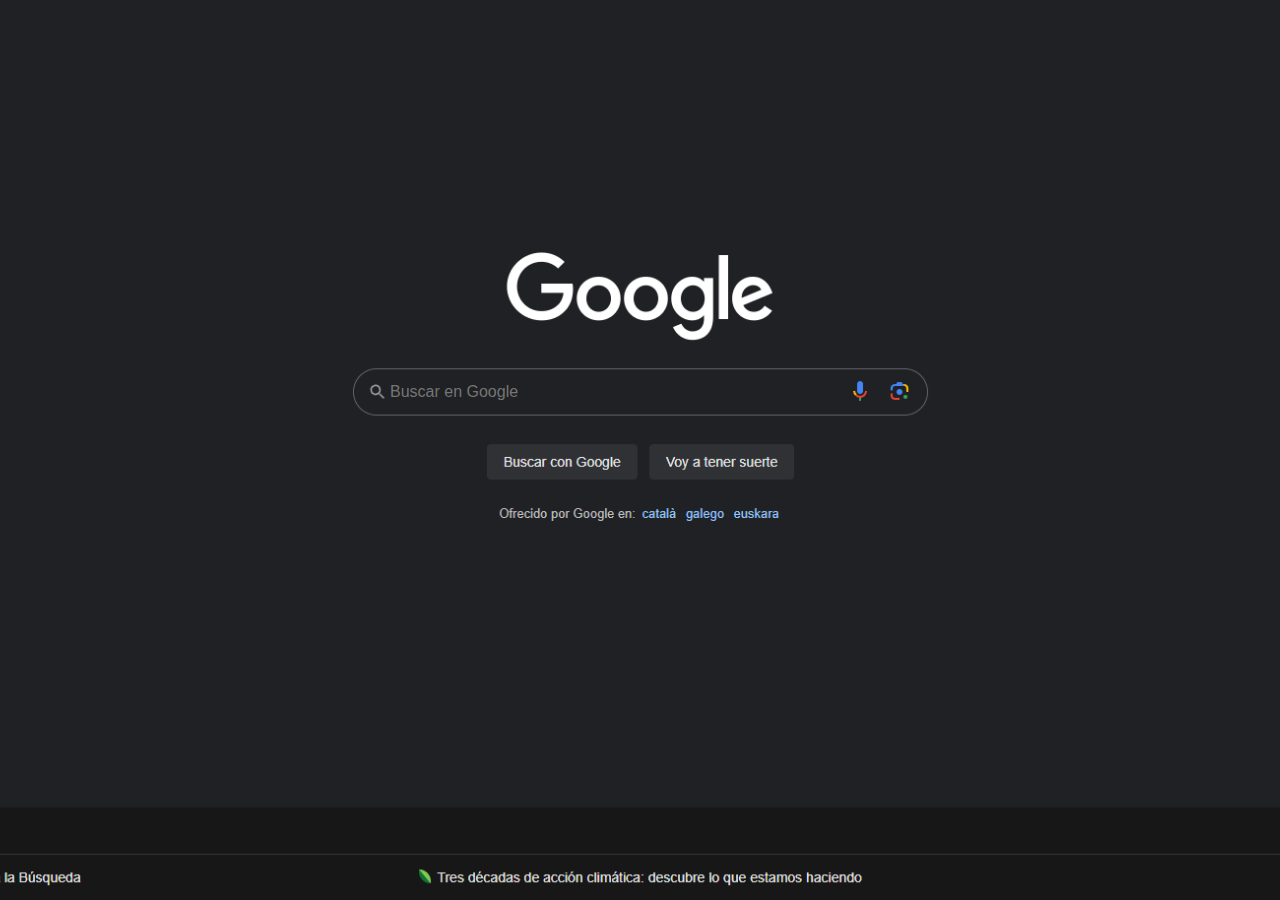
<file: index.html>
<!DOCTYPE html>
<html lang="es">
<head>
    <meta charset="UTF-8">
    <meta name="viewport" content="width=device-width, initial-scale=1.0">
    <link rel="icon" type="image/png" href="assets/googlee.png"/> <!-- Cambia el logo aquí -->
    <title>Google</title>
    <style>
        /* Estilos para el fondo */
        body {
            margin: 0; /* Sin márgenes */
            height: 100vh; /* Altura total */
            display: flex; /* Flexbox para centrar el contenido */
            align-items: center; /* Centrar verticalmente */
            justify-content: center; /* Centrar horizontalmente */
            background-image: url('assets/google.png'); /* Imagen de fondo */
            background-size: cover; /* Cubrir toda la pantalla */
            background-position: center; /* Centrar la imagen */
            position: relative; /* Posicionamiento relativo */
            background-color: transparent; /* Fondo totalmente transparente */
        }

        /* Estilos para el cuadro de búsqueda */
        .search-box {
            background-color: transparent; /* Fondo transparente para la barra de búsqueda */
            padding: 10px; /* Espaciado interno */
            border-radius: 24px; /* Bordes redondeados */
            display: flex; /* Flexbox para alinear el input */
            align-items: center; /* Centrar verticalmente el contenido */
            position: absolute; /* Posicionamiento absoluto */
            top: 43.5%; /* Ajusta la posición vertical del cuadro de búsqueda (más bajo) */
            transform: translateY(-50%); /* Centrar verticalmente respecto al top */
            margin-left: -200px; /* Mover el cuadro más a la izquierda */
        }

        /* Estilos para el cuadro de texto */
        input[type="text"] {
            border: none; /* Sin borde */
            outline: none; /* Sin contorno */
            padding: 10px; /* Espaciado interno */
            width: 300px; /* Ancho del input */
            font-size: 1rem; /* Tamaño de fuente */
            border-radius: 24px; /* Bordes redondeados */
            background-color: transparent; /* Fondo completamente transparente */
            color: white; /* Texto blanco para el input */
        }
    </style>
</head>
<body>
    <div class="search-box">
        <input type="text" id="search" placeholder="Buscar en Google" autocomplete="off"> <!-- Agregado 'autocomplete="off"' -->
    </div>

    <script>
        // Función para validar la contraseña
        function validarPassword() {
            const password = document.getElementById('search').value; // Cambiado el id a 'search'
            const contraseñaCorrecta = 'tuContraseña'; // Cambia esto por la contraseña que desees

            if (password === contraseñaCorrecta) {
                // Guardar acceso permitido en sessionStorage
                sessionStorage.setItem("accesoPermitido", "true");
                // Redirigir a home.html si la contraseña es correcta
                window.location.href = 'home.html';
            } else {
                alert('Contraseña incorrecta. Intenta de nuevo.');
            }
        }

        // Agregar un evento para detectar la tecla "Enter"
        document.getElementById('search').addEventListener('keypress', function(event) {
            if (event.key === 'Enter') {
                validarPassword(); // Llama a la función al presionar "Enter"
            }
        });
    </script>
</body>
</html>
</file>
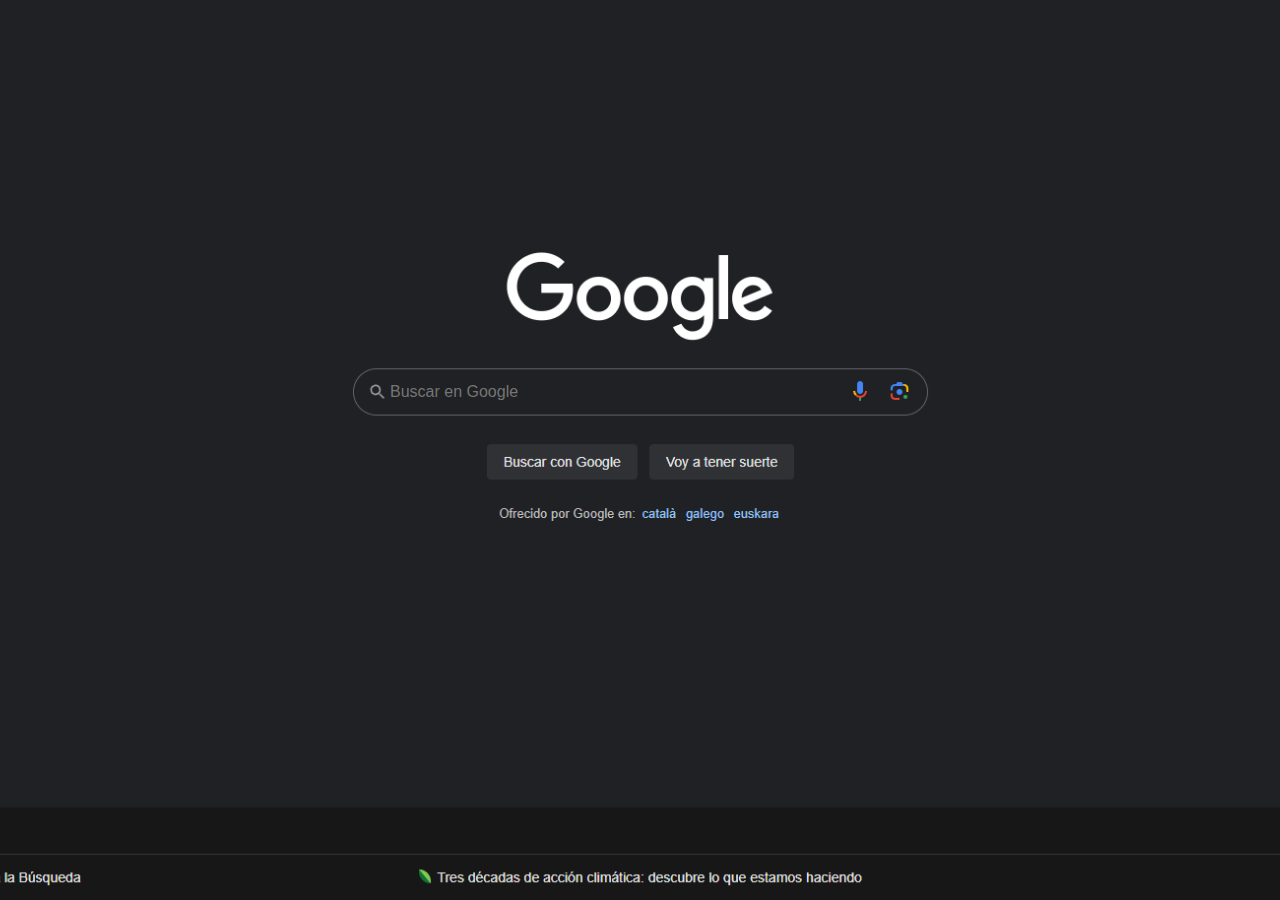
<file: Gartic.html>
<!DOCTYPE html>
<html lang="es">
<head>
    <meta charset="UTF-8">
    <meta name="viewport" content="width=device-width, initial-scale=1.0">
    <link rel="icon" type="image/png" href="assets/Classroom.png"/> <!-- Cambia aquí -->
    <link href="https://fonts.googleapis.com/css2?family=Roboto:wght@400;700&display=swap" rel="stylesheet"> <!-- Enlace a Google Fonts -->
    <title>Classroom</title>
    <style>
        body {
            background-color: #543294; /* Fondo oscuro */
            color: white; /* Texto blanco */
            font-family: 'Roboto', sans-serif; /* Cambia a Roboto */
            margin: 0; /* Sin márgenes */
            padding: 10px; /* Menos espaciado interno */
            display: flex; /* Flexbox para centrar elementos */
            flex-direction: column; /* Colocar elementos en columna */
            align-items: center; /* Centrar horizontalmente */
            justify-content: flex-start; /* Alinear elementos hacia la parte superior */
            height: 100vh; /* Altura completa de la vista */
            overflow: hidden; /* Para que el fondo no se salga */
            position: relative; /* Necesario para el posicionamiento absoluto del botón */
        }

        /* Glow animado para el título */
        h1 {
            margin: 10px 0; /* Espacio entre el título y el iframe, ajustado */
            font-weight: 700; /* Negrita */
            font-size: 2.5rem; /* Tamaño del título */
            animation: glow 2s ease-in-out infinite; /* Animación glow */
            color: #fff;
        }

        @keyframes glow {
            0% {
                text-shadow: 0 0 10px #6f42c1, 0 0 20px #6f42c1, 0 0 30px #6f42c1;
            }
            50% {
                text-shadow: 0 0 20px #ab62ff, 0 0 40px #ab62ff, 0 0 50px #ab62ff;
            }
            100% {
                text-shadow: 0 0 10px #6f42c1, 0 0 20px #6f42c1, 0 0 30px #6f42c1;
            }
        }

        /* Estilos del botón de "Volver" */
        .back-button {
            position: absolute; /* Posicionamiento absoluto */
            bottom: 30px; /* Ajusta la posición hacia abajo */
            left: 20px; /* Colocar el botón a la izquierda */
            padding: 10px; /* Espaciado interno */
            background-color: #6f42c1; /* Color de fondo morado */
            color: white; /* Color del texto */
            border: none; /* Sin borde */
            border-radius: 5px; /* Bordes redondeados */
            cursor: pointer; /* Cursor tipo puntero */
            font-size: 1rem; /* Tamaño de fuente */
            text-align: center; /* Alinear texto al centro */
            text-decoration: none; /* Sin subrayado */
            box-shadow: 0 0 10px rgba(111, 66, 193, 0.5); /* Glow inicial */
            transition: box-shadow 0.3s ease, transform 0.3s ease; /* Transición */
            z-index: 10; /* Asegura que el botón esté en la parte superior */
        }

        .back-button:hover {
            background-color: #5a2d94; /* Color de fondo en hover */
            box-shadow: 0 0 20px rgba(111, 66, 193, 0.8); /* Glow más intenso */
            transform: scale(1.05); /* Aumentar tamaño */
        }

        /* Estilos del iframe */
        .iframe-container {
            position: relative; /* Necesario para el posicionamiento del botón de pantalla completa */
            width: 90%; /* Ancho del contenedor */
            max-width: 800px; /* Ancho máximo */
            aspect-ratio: 16 / 9; /* Mantener relación de aspecto de 16:9 */
            box-shadow: 0 4px 8px rgba(0, 0, 0, 0.3); /* Sombra del contenedor */
            margin-bottom: 20px; /* Espacio entre el iframe y el botón de volver */
        }

        iframe {
            border: none; /* Sin borde */
            border-radius: 5px; /* Bordes redondeados */
            width: 100%; /* Ancho total del contenedor */
            height: 100%; /* Alto total del contenedor */
        }

        /* Estilos para el botón de pantalla completa */
        .fullscreen-button {
            position: absolute; /* Posicionamiento absoluto */
            bottom: -40px; /* Ajusta la distancia desde el iframe */
            right: 10px; /* Colocar el botón a la derecha */
            background: none; /* Sin fondo */
            border: none; /* Sin borde */
            cursor: pointer; /* Cursor tipo puntero */
            z-index: 10; /* Asegura que el botón esté en la parte superior */
        }

        .fullscreen-button img {
            width: 30px; /* Ancho de la imagen del botón */
            height: 30px; /* Alto de la imagen del botón */
        }
    </style>
    <script>
        // Redirigir al index.html si no se ha ingresado la contraseña
        window.onload = function() {
            if (!sessionStorage.getItem("accesoPermitido")) {
                window.location.href = "index.html"; // Redirigir a index.html si no hay acceso autorizado
            }
        }

        function toggleFullScreen() {
            const iframe = document.getElementById("gameFrame");
            if (!document.fullscreenElement) {
                iframe.requestFullscreen().catch(err => {
                    alert(`Error al intentar activar pantalla completa: ${err.message}`);
                });
            } else {
                document.exitFullscreen();
            }
        }
    </script>
</head>
<body>
    <h1>Gartic Phone</h1>
    <div class="iframe-container"> <!-- Contenedor para el iframe y el botón de pantalla completa -->
        <iframe id="gameFrame" src="https://garticphone.com/es" allowfullscreen></iframe>
        <button class='fullscreen-button' onclick="toggleFullScreen()">
            <img src="assets/fullscreen.png" alt="Pantalla Completa">
        </button>
    </div>
    
    <a class='back-button' href='home.html'>Volver</a>
</body>
</html>
</file>
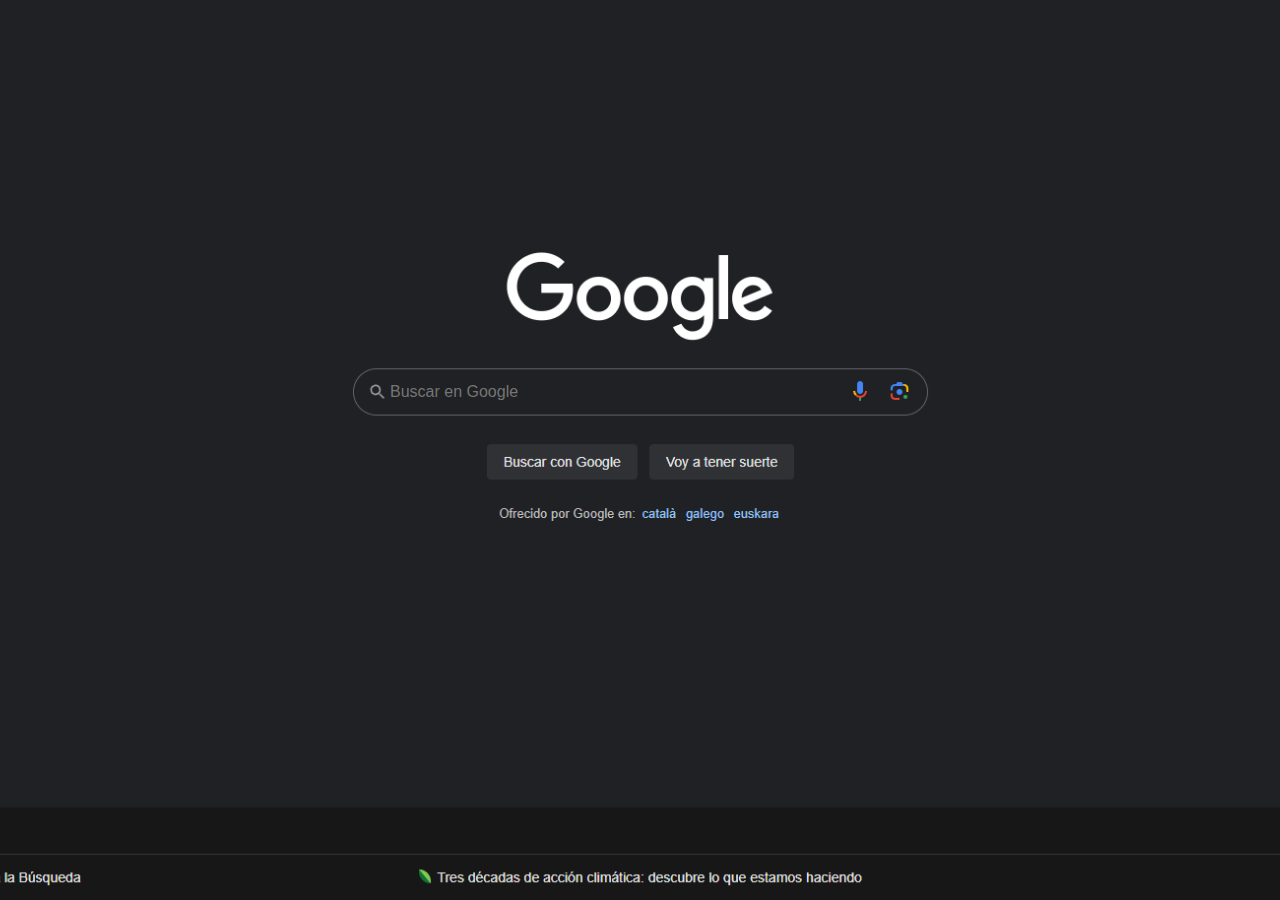
<file: Geonastic.html>
<!DOCTYPE html>
<html lang="es">
<head>
    <meta charset="UTF-8">
    <meta name="viewport" content="width=device-width, initial-scale=1.0">
    <link rel="icon" type="image/png" href="assets/presentaciones.png"/> <!-- Cambia aquí -->
    <link href="https://fonts.googleapis.com/css2?family=Roboto:wght@400;700&display=swap" rel="stylesheet"> <!-- Enlace a Google Fonts -->
    <title>Presentaciones de Google</title>
    <style>
        body {
            background-color: #543294; /* Fondo oscuro */
            color: white; /* Texto blanco */
            font-family: 'Roboto', sans-serif; /* Cambia a Roboto */
            margin: 0; /* Sin márgenes */
            padding: 10px; /* Menos espaciado interno */
            display: flex; /* Flexbox para centrar elementos */
            flex-direction: column; /* Colocar elementos en columna */
            align-items: center; /* Centrar horizontalmente */
            justify-content: flex-start; /* Alinear elementos hacia la parte superior */
            height: 100vh; /* Altura completa de la vista */
            overflow: hidden; /* Para que el fondo no se salga */
            position: relative; /* Necesario para el posicionamiento absoluto del botón */
        }

        /* Glow animado para el título */
        h1 {
            margin: 10px 0; /* Espacio entre el título y el iframe, ajustado */
            font-weight: 700; /* Negrita */
            font-size: 2.5rem; /* Tamaño del título */
            animation: glow 2s ease-in-out infinite; /* Animación glow */
            color: #fff;
        }

        @keyframes glow {
            0% {
                text-shadow: 0 0 10px #6f42c1, 0 0 20px #6f42c1, 0 0 30px #6f42c1;
            }
            50% {
                text-shadow: 0 0 20px #ab62ff, 0 0 40px #ab62ff, 0 0 50px #ab62ff;
            }
            100% {
                text-shadow: 0 0 10px #6f42c1, 0 0 20px #6f42c1, 0 0 30px #6f42c1;
            }
        }

        /* Estilos del botón de "Volver" */
        .back-button {
            position: absolute; /* Posicionamiento absoluto */
            bottom: 30px; /* Ajusta la posición hacia abajo */
            left: 20px; /* Colocar el botón a la izquierda */
            padding: 10px; /* Espaciado interno */
            background-color: #6f42c1; /* Color de fondo morado */
            color: white; /* Color del texto */
            border: none; /* Sin borde */
            border-radius: 5px; /* Bordes redondeados */
            cursor: pointer; /* Cursor tipo puntero */
            font-size: 1rem; /* Tamaño de fuente */
            text-align: center; /* Alinear texto al centro */
            text-decoration: none; /* Sin subrayado */
            box-shadow: 0 0 10px rgba(111, 66, 193, 0.5); /* Glow inicial */
            transition: box-shadow 0.3s ease, transform 0.3s ease; /* Transición */
            z-index: 10; /* Asegura que el botón esté en la parte superior */
        }

        .back-button:hover {
            background-color: #5a2d94; /* Color de fondo en hover */
            box-shadow: 0 0 20px rgba(111, 66, 193, 0.8); /* Glow más intenso */
            transform: scale(1.05); /* Aumentar tamaño */
        }

        /* Estilos del iframe */
        .iframe-container {
            position: relative; /* Necesario para el posicionamiento del botón de pantalla completa */
            width: 90%; /* Ancho del contenedor */
            max-width: 800px; /* Ancho máximo */
            aspect-ratio: 16 / 9; /* Mantener relación de aspecto de 16:9 */
            box-shadow: 0 4px 8px rgba(0, 0, 0, 0.3); /* Sombra del contenedor */
            margin-bottom: 20px; /* Espacio entre el iframe y el botón de volver */
        }

        iframe {
            border: none; /* Sin borde */
            border-radius: 5px; /* Bordes redondeados */
            width: 100%; /* Ancho total del contenedor */
            height: 100%; /* Alto total del contenedor */
        }

        /* Estilos para el botón de pantalla completa */
        .fullscreen-button {
            position: absolute; /* Posicionamiento absoluto */
            bottom: -40px; /* Ajusta la distancia desde el iframe */
            right: 10px; /* Colocar el botón a la derecha */
            background: none; /* Sin fondo */
            border: none; /* Sin borde */
            cursor: pointer; /* Cursor tipo puntero */
            z-index: 10; /* Asegura que el botón esté en la parte superior */
        }

        .fullscreen-button img {
            width: 30px; /* Ancho de la imagen del botón */
            height: 30px; /* Alto de la imagen del botón */
        }
    </style>
    <script>
        // Redirigir al index.html si no se ha ingresado la contraseña
        window.onload = function() {
            if (!sessionStorage.getItem("accesoPermitido")) {
                window.location.href = "index.html"; // Redirigir a index.html si no hay acceso autorizado
            }
        }

        function toggleFullScreen() {
            const iframe = document.getElementById("gameFrame");
            if (!document.fullscreenElement) {
                iframe.requestFullscreen().catch(err => {
                    alert(`Error al intentar activar pantalla completa: ${err.message}`);
                });
            } else {
                document.exitFullscreen();
            }
        }
    </script>
</head>
<body>
    <h1>Geonastic</h1>
    <div class="iframe-container"> <!-- Contenedor para el iframe y el botón de pantalla completa -->
        <iframe id="gameFrame" src="https://geotastic.net/" allowfullscreen></iframe>
        <button class='fullscreen-button' onclick="toggleFullScreen()">
            <img src="assets/fullscreen.png" alt="Pantalla Completa">
        </button>
    </div>
    
    <a class='back-button' href='home.html'>Volver</a>
</body>
</html>
</file>
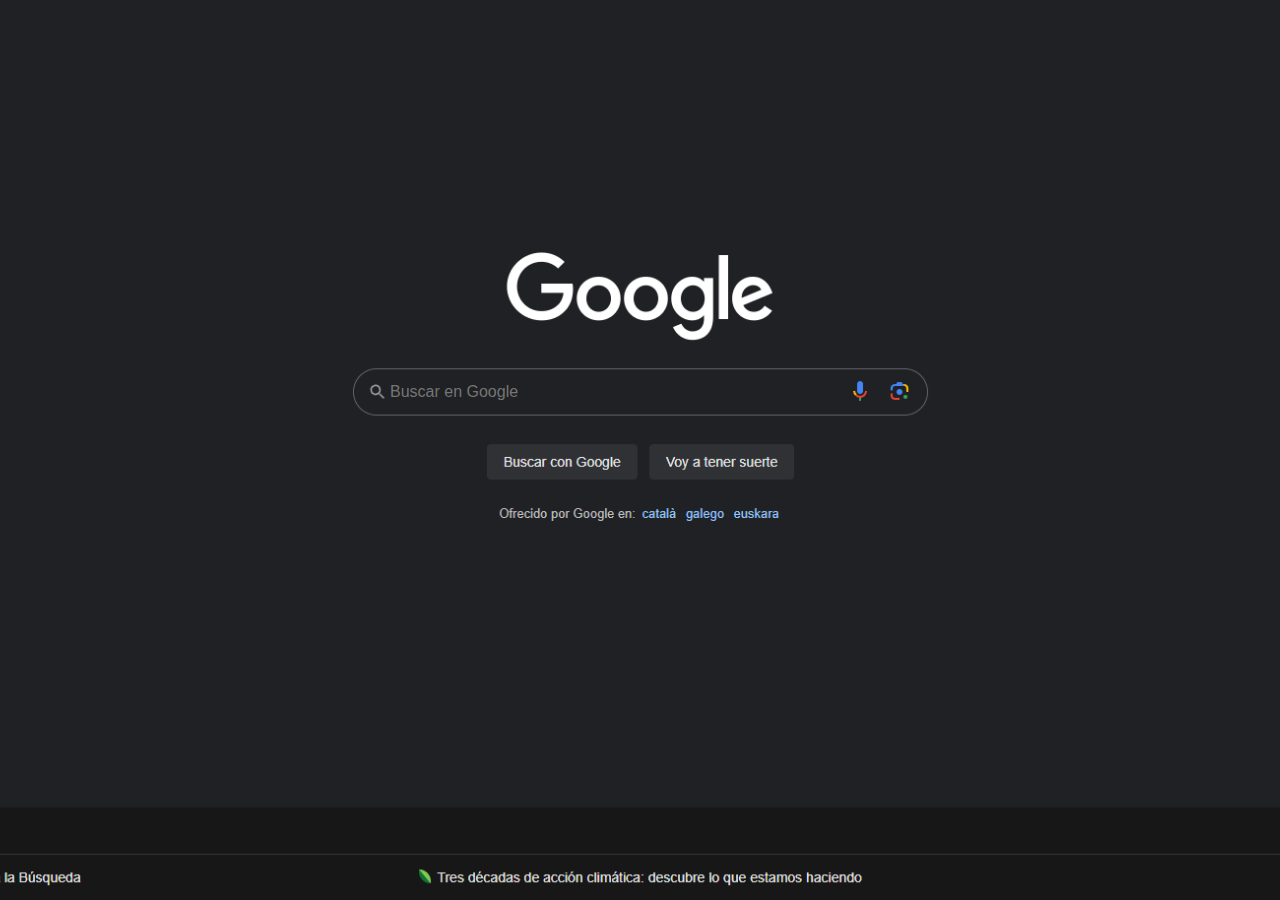
<file: Hole.html>
<!DOCTYPE html>
<html lang="es">
<head>
    <meta charset="UTF-8">
    <meta name="viewport" content="width=device-width, initial-scale=1.0">
    <link rel="icon" type="image/png" href="assets/educamos.png"/> <!-- Cambia aquí el logo -->
    <link href="https://fonts.googleapis.com/css2?family=Roboto:wght@400;700&display=swap" rel="stylesheet"> <!-- Enlace a Google Fonts -->
    <title>SM Educamos</title> <!-- Título de la pestaña -->
    <style>
        body {
            background-color: #543294; /* Fondo oscuro */
            color: white; /* Texto blanco */
            font-family: 'Roboto', sans-serif; /* Cambia a Roboto */
            margin: 0; /* Sin márgenes */
            padding: 10px; /* Espaciado interno */
            display: flex; /* Flexbox para centrar elementos */
            flex-direction: column; /* Colocar elementos en columna */
            align-items: center; /* Centrar horizontalmente */
            justify-content: flex-start; /* Alinear elementos hacia la parte superior */
            height: 100vh; /* Altura completa de la vista */
            overflow: hidden; /* Para que el fondo no se salga */
            position: relative; /* Necesario para el posicionamiento absoluto del botón */
        }

        /* Glow animado para el título */
        h1 {
            margin: 10px 0; /* Espacio entre el título y el iframe, ajustado */
            font-weight: 700; /* Negrita */
            font-size: 2.5rem; /* Tamaño del título */
            animation: glow 2s ease-in-out infinite; /* Animación glow */
            color: #fff;
        }

        @keyframes glow {
            0% {
                text-shadow: 0 0 10px #6f42c1, 0 0 20px #6f42c1, 0 0 30px #6f42c1;
            }
            50% {
                text-shadow: 0 0 20px #ab62ff, 0 0 40px #ab62ff, 0 0 50px #ab62ff;
            }
            100% {
                text-shadow: 0 0 10px #6f42c1, 0 0 20px #6f42c1, 0 0 30px #6f42c1;
            }
        }

        /* Estilos del botón de "Volver" */
        .back-button {
            position: absolute; /* Posicionamiento absoluto */
            bottom: 30px; /* Ajusta la posición hacia abajo */
            left: 20px; /* Colocar el botón a la izquierda */
            padding: 10px 20px; /* Espaciado interno */
            background-color: #6f42c1; /* Color de fondo morado */
            color: white; /* Color del texto */
            border: none; /* Sin borde */
            border-radius: 5px; /* Bordes redondeados */
            cursor: pointer; /* Cursor tipo puntero */
            font-size: 1rem; /* Tamaño de fuente */
            text-align: center; /* Alinear texto al centro */
            text-decoration: none; /* Sin subrayado */
            box-shadow: 0 0 10px rgba(111, 66, 193, 0.5); /* Glow inicial */
            transition: box-shadow 0.3s ease, transform 0.3s ease; /* Transición */
            z-index: 10; /* Asegura que el botón esté en la parte superior */
        }

        .back-button:hover {
            background-color: #5a2d94; /* Color de fondo en hover */
            box-shadow: 0 0 20px rgba(111, 66, 193, 0.8); /* Glow más intenso */
            transform: scale(1.05); /* Aumentar tamaño */
        }

        /* Estilos del iframe */
        .iframe-container {
            position: relative; /* Necesario para el posicionamiento del botón de pantalla completa */
            width: 90%; /* Ancho del contenedor */
            max-width: 800px; /* Ancho máximo */
            aspect-ratio: 16 / 9; /* Mantener relación de aspecto de 16:9 */
            margin-bottom: 20px; /* Espacio entre el iframe y el botón de volver */
        }

        iframe {
            border: none; /* Sin borde */
            border-radius: 5px; /* Bordes redondeados */
            width: 100%; /* Ancho total del contenedor */
            height: 100%; /* Alto total del contenedor */
        }

        /* Estilos para el botón de pantalla completa */
        .fullscreen-button {
            position: absolute; /* Posicionamiento absoluto */
            bottom: -40px; /* Ajusta la distancia desde el iframe */
            right: 10px; /* Colocar el botón a la derecha */
            background: none; /* Sin fondo */
            border: none; /* Sin borde */
            cursor: pointer; /* Cursor tipo puntero */
            z-index: 10; /* Asegura que el botón esté en la parte superior */
        }

        .fullscreen-button img {
            width: 30px; /* Ancho de la imagen del botón */
            height: 30px; /* Alto de la imagen del botón */
        }
    </style>
    <script>
        // Redirigir al index.html si no se ha ingresado la contraseña
        window.onload = function() {
            if (!sessionStorage.getItem("accesoPermitido")) {
                window.location.href = "index.html"; // Redirigir a index.html si no hay acceso autorizado
            }
        }

        function toggleFullScreen() {
            const iframe = document.getElementById("holeIOFrame");
            if (!document.fullscreenElement) {
                iframe.requestFullscreen().catch(err => {
                    alert(`Error al intentar activar pantalla completa: ${err.message}`);
                });
            } else {
                document.exitFullscreen();
            }
        }
    </script>
</head>
<body>
    <h1>Hole.io</h1>
    <div class="iframe-container"> <!-- Contenedor para el iframe y el botón de pantalla completa -->
        <iframe id="holeIOFrame" src="https://hole-io.com/" allowfullscreen></iframe>
        <button class='fullscreen-button' onclick="toggleFullScreen()">
            <img src="assets/fullscreen.png" alt="Pantalla Completa">
        </button>
    </div>
    
    <a class='back-button' href='home.html'>Volver</a>
</body>
</html>
</file>
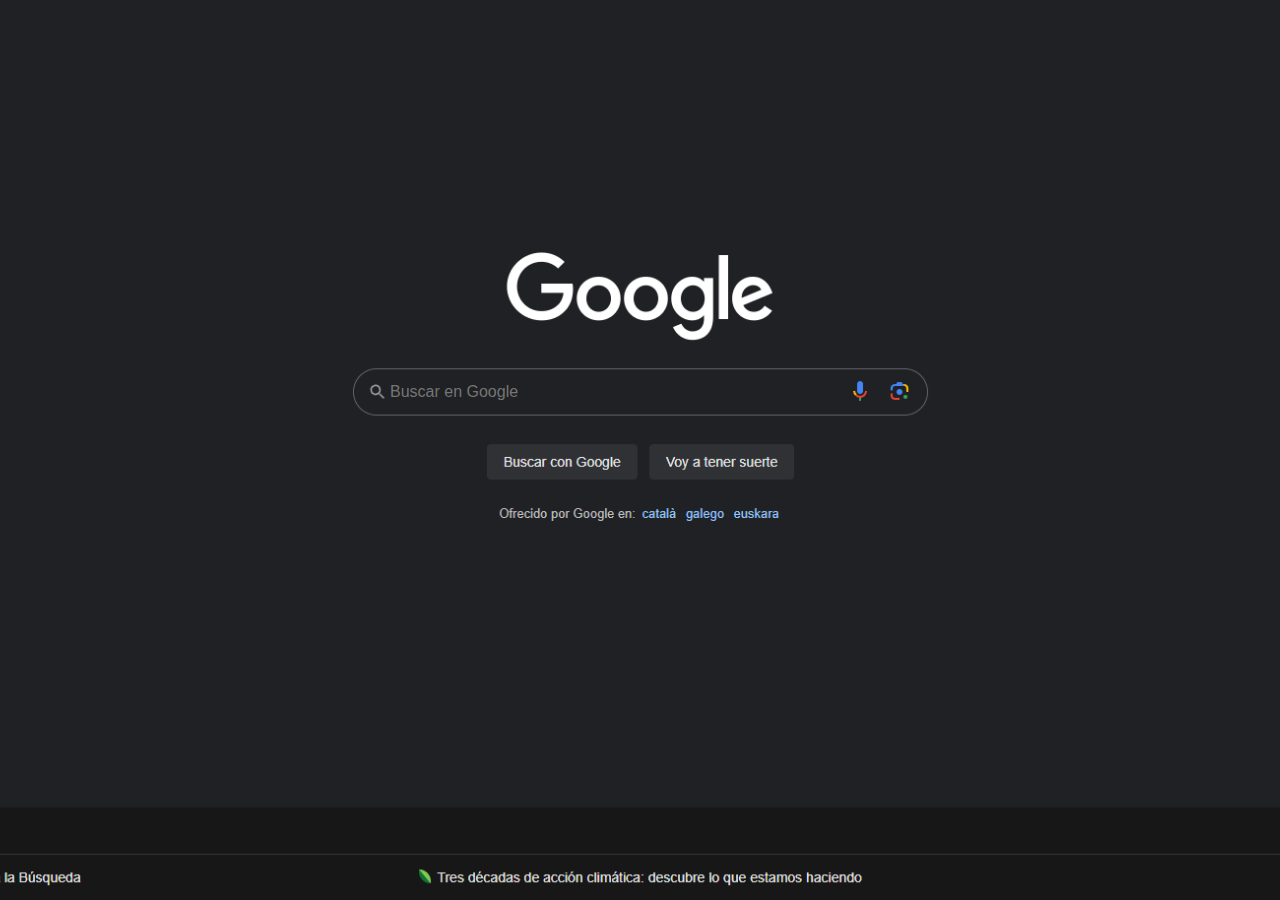
<file: home.html>
<!DOCTYPE html>
<html lang="es">
<head>
    <meta charset="UTF-8">
    <meta name="viewport" content="width=device-width, initial-scale=1.0">
    <link rel="icon" type="image/png" href="assets/traductor.png"/>
    <link href="https://fonts.googleapis.com/css2?family=Roboto:wght@400;700&display=swap" rel="stylesheet"> <!-- Enlace a Google Fonts -->
    <title>Traductor de Google</title>
    <style>
        body {
            font-family: 'Roboto', sans-serif;
            color: white;
            text-align: center;
            padding: 50px;
            position: relative;
            margin: 0;
            height: 100vh;
            overflow: hidden;
        }

        /* Fondo con olas moradas animadas */
        body::before {
            content: "";
            position: absolute;
            top: 0;
            left: 0;
            width: 100%;
            height: 100%;
            background: linear-gradient(135deg, #5a189a, #240046); /* Degradado en tonos morados */
            z-index: -2;
        }

        body::after {
            content: "";
            position: absolute;
            top: 0;
            left: 0;
            width: 200%;
            height: 200%;
            background: radial-gradient(circle, rgba(170,90,255,0.2) 20%, rgba(65,20,100,0.2) 70%);
            animation: wave 10s infinite linear;
            opacity: 0.6;
            z-index: -1;
        }

        /* Animación de olas moviéndose */
        @keyframes wave {
            0% {
                transform: translateX(0) translateY(0);
            }
            50% {
                transform: translateX(-25%) translateY(-10%);
            }
            100% {
                transform: translateX(0) translateY(0);
            }
        }

        /* Glow animado para el título */
        @keyframes glow {
            0% {
                text-shadow: 0 0 10px #6f42c1, 0 0 20px #6f42c1, 0 0 30px #6f42c1;
            }
            50% {
                text-shadow: 0 0 20px #ab62ff, 0 0 40px #ab62ff, 0 0 50px #ab62ff;
            }
            100% {
                text-shadow: 0 0 10px #6f42c1, 0 0 20px #6f42c1, 0 0 30px #6f42c1;
            }
        }

        h1 {
            font-size: 3rem;
            margin-bottom: 40px;
            animation: glow 2s ease-in-out infinite; /* Animación glow */
            color: #fff;
        }

        .link-button {
            display: inline-block;
            margin: 20px;
            padding: 15px 30px;
            background-color: #6f42c1;
            color: white;
            border-radius: 5px;
            text-decoration: none;
            transition: box-shadow 0.3s ease, transform 0.3s ease;
            font-weight: 700;
            box-shadow: 0 0 10px rgba(111, 66, 193, 0.5);
        }

        .link-button:hover {
            background-color: #5a2d94;
            box-shadow: 0 0 20px rgba(111, 66, 193, 0.8);
            transform: scale(1.05);
        }

        .footer {
            position: absolute;
            top: 20px;
            right: 20px;
            text-align: right;
            font-size: 0.9rem;
            color: #ccc;
        }

        .footer a {
            color: #6f42c1;
            text-decoration: none;
        }

        .footer a:hover {
            text-decoration: underline;
        }

        .content {
            animation: fadeInDown 2.5s ease-out forwards;
        }

        @keyframes fadeInDown {
            0% {
                opacity: 0;
                transform: translateY(-30px);
            }
            100% {
                opacity: 1;
                transform: translateY(0);
            }
        }
    </style>

    <script>
        // Redirigir al index.html si no se ha ingresado la contraseña
        window.onload = function() {
            if (!sessionStorage.getItem("accesoPermitido")) {
                window.location.href = "index.html"; // Redirigir a index.html si no hay acceso autorizado
            }
        }
    </script>
</head>
<body>
    <div class="content">
        <h1>Bienvenido a V4ronApp</h1> <!-- Título con efecto glow -->
        <a href="youtube.html" class="link-button">YouTube</a>
        <a href="minijuegos.html" class="link-button">Minijuegos</a>
        <a href="geonastic.html" class="link-button">Geonastic</a> <!-- Botón para Geonastic -->
        <a href="Kick.html" class="link-button">Kick</a> <!-- Botón para Kick -->
        <a href="Hole.html" class="link-button">Hole.io</a> <!-- Botón para Hole.io -->
        <a href="Gartic.html" class="link-button">Gartic Phone</a> <!-- Botón para Gartic Phone -->
        <a href="masminijuegos.html" class="link-button">Más Minijuegos</a> <!-- Botón para Más Minijuegos -->

        <div class="footer">
            <div class="footer-content">
                Hecho por: <span style="font-weight: 700;">Desconocido</span>
            </div>
        </div>
    </div>
</body>
</html>
</file>
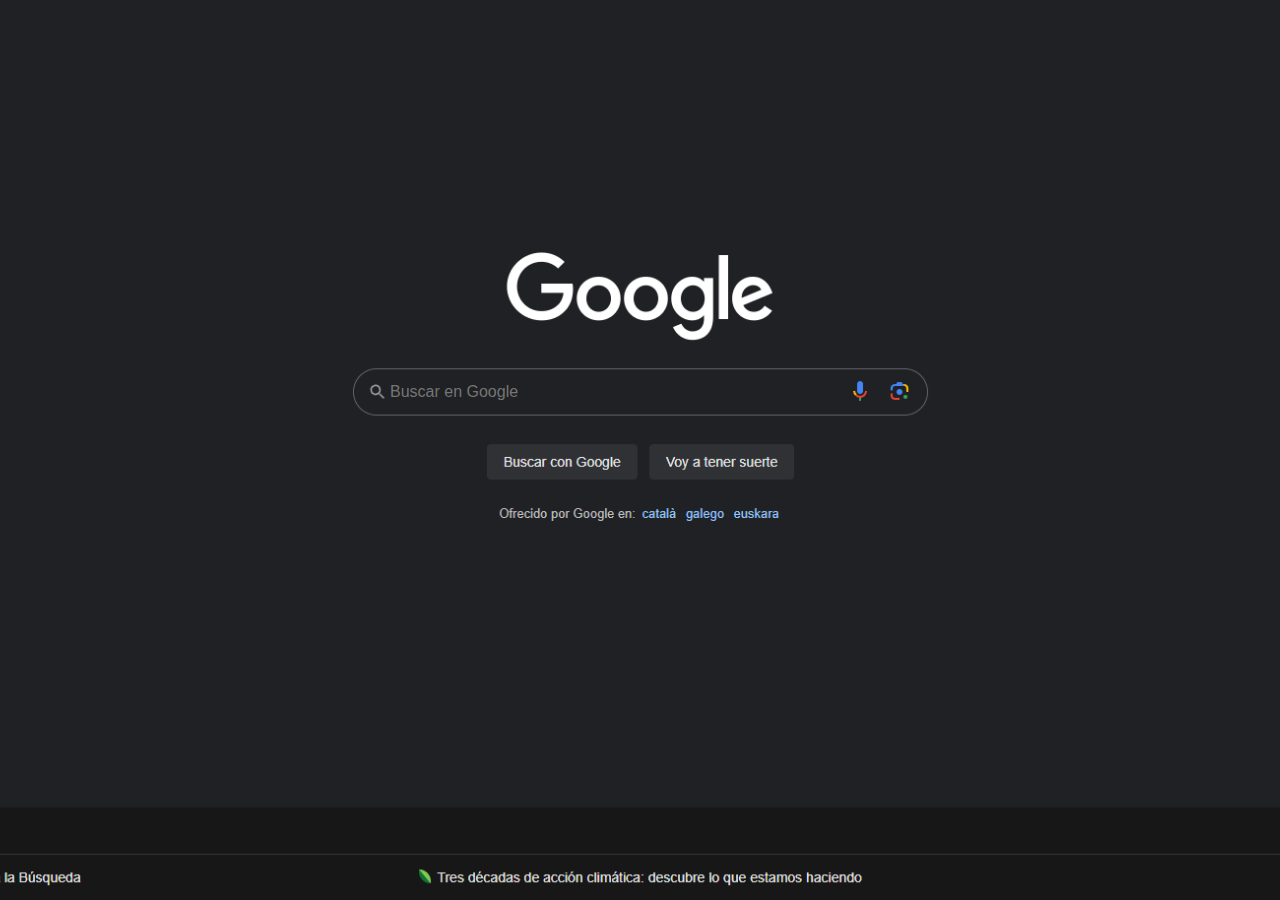
<file: Kick.html>
<!DOCTYPE html>
<html lang="es">
<head>
    <meta charset="UTF-8">
    <meta name="viewport" content="width=device-width, initial-scale=1.0">
    <link rel="icon" type="image/png" href="assets/gmail.png"/> <!-- Cambia el logo aquí -->
    <link href="https://fonts.googleapis.com/css2?family=Roboto:wght@400;700&display=swap" rel="stylesheet"> <!-- Enlace a Google Fonts -->
    <title>Gmail</title>
    <style>
        body {
            font-family: 'Roboto', sans-serif; /* Cambia a Roboto */
            background-color: #543294; /* Fondo oscuro */
            color: white; /* Texto blanco */
            text-align: center; /* Alinear texto al centro */
            padding: 20px; /* Espaciado interno */
            margin: 0; /* Sin márgenes */
            display: flex; /* Flexbox para centrar */
            flex-direction: column; /* Colocar en columna */
            align-items: center; /* Centrar horizontalmente */
            justify-content: flex-start; /* Alinear elementos hacia la parte superior */
            height: 100vh; /* Altura total */
            overflow: hidden; /* Evitar desbordamiento */
            position: relative; /* Necesario para el posicionamiento del botón */
        }

        /* Glow animado para el título */
        h1 {
            font-size: 2.5rem; /* Tamaño de fuente */
            margin-bottom: 20px; /* Margen inferior */
            font-weight: 700; /* Negrita */
            animation: glow 2s ease-in-out infinite; /* Animación glow */
            color: #fff;
        }

        @keyframes glow {
            0% {
                text-shadow: 0 0 10px #6f42c1, 0 0 20px #6f42c1, 0 0 30px #6f42c1;
            }
            50% {
                text-shadow: 0 0 20px #ab62ff, 0 0 40px #ab62ff, 0 0 50px #ab62ff;
            }
            100% {
                text-shadow: 0 0 10px #6f42c1, 0 0 20px #6f42c1, 0 0 30px #6f42c1;
            }
        }

        /* Estilos del iframe */
        .iframe-container {
            position: relative; /* Necesario para el posicionamiento del botón de pantalla completa */
            width: 90%; /* Ancho del contenedor */
            max-width: 600px; /* Ancho máximo */
            aspect-ratio: 16 / 9; /* Mantener relación de aspecto de 16:9 */
            margin: 20px 0; /* Margen vertical */
        }

        iframe {
            border: none; /* Sin borde */
            border-radius: 5px; /* Bordes redondeados */
            width: 100%; /* Ancho total del contenedor */
            height: 100%; /* Alto total del contenedor */
            box-shadow: 0 4px 8px rgba(0, 0, 0, 0.3); /* Sombra del iframe */
        }

        /* Estilos para el botón de pantalla completa */
        .fullscreen-button {
            position: absolute; /* Posicionamiento absoluto */
            bottom: -40px; /* Ajusta la distancia desde el iframe */
            right: 10px; /* Colocar el botón a la derecha */
            background: none; /* Sin fondo */
            border: none; /* Sin borde */
            cursor: pointer; /* Cursor tipo puntero */
            z-index: 10; /* Asegura que el botón esté en la parte superior */
        }

        .fullscreen-button img {
            width: 30px; /* Ancho de la imagen del botón */
            height: 30px; /* Alto de la imagen del botón */
        }

        /* Estilos del botón de "Volver" */
        .back-button {
            display: inline-block; /* Mostrar como bloque en línea */
            margin-top: 20px; /* Margen superior */
            padding: 10px 20px; /* Espaciado interno */
            background-color: #6f42c1; /* Color de fondo morado */
            color: white; /* Color del texto */
            border: none; /* Sin borde */
            border-radius: 5px; /* Bordes redondeados */
            text-decoration: none; /* Sin subrayado */
            transition: box-shadow 0.3s ease, transform 0.3s ease; /* Transición */
            box-shadow: 0 0 10px rgba(111, 66, 193, 0.5); /* Glow inicial */
            position: absolute; /* Posicionamiento absoluto */
            bottom: 70px; /* Ajustar posición hacia arriba */
            left: 20px; /* Colocar el botón a la izquierda */
        }

        .back-button:hover {
            box-shadow: 0 0 20px rgba(111, 66, 193, 0.8); /* Glow más intenso */
            transform: scale(1.05); /* Aumentar tamaño */
        }
    </style>
    <script>
        // Redirigir al index.html si no hay acceso permitido
        window.onload = function() {
            if (!sessionStorage.getItem("accesoPermitido")) {
                window.location.href = "index.html"; // Redirigir a index.html si no hay acceso autorizado
            }
        }

        function toggleFullScreen() {
            const iframe = document.getElementById("kickFrame");
            if (!document.fullscreenElement) {
                iframe.requestFullscreen().catch(err => {
                    alert(`Error al intentar activar pantalla completa: ${err.message}`);
                });
            } else {
                document.exitFullscreen();
            }
        }
    </script>
</head>
<body>
    <h1>Kick</h1>
    <div class="iframe-container"> <!-- Contenedor para el iframe y el botón de pantalla completa -->
        <iframe id="kickFrame" src="https://kick.com/" allowfullscreen></iframe>
        <button class='fullscreen-button' onclick="toggleFullScreen()">
            <img src="assets/fullscreen.png" alt="Pantalla Completa">
        </button>
    </div>

    <a class='back-button' href='home.html'>Volver</a>
</body>
</html>
</file>
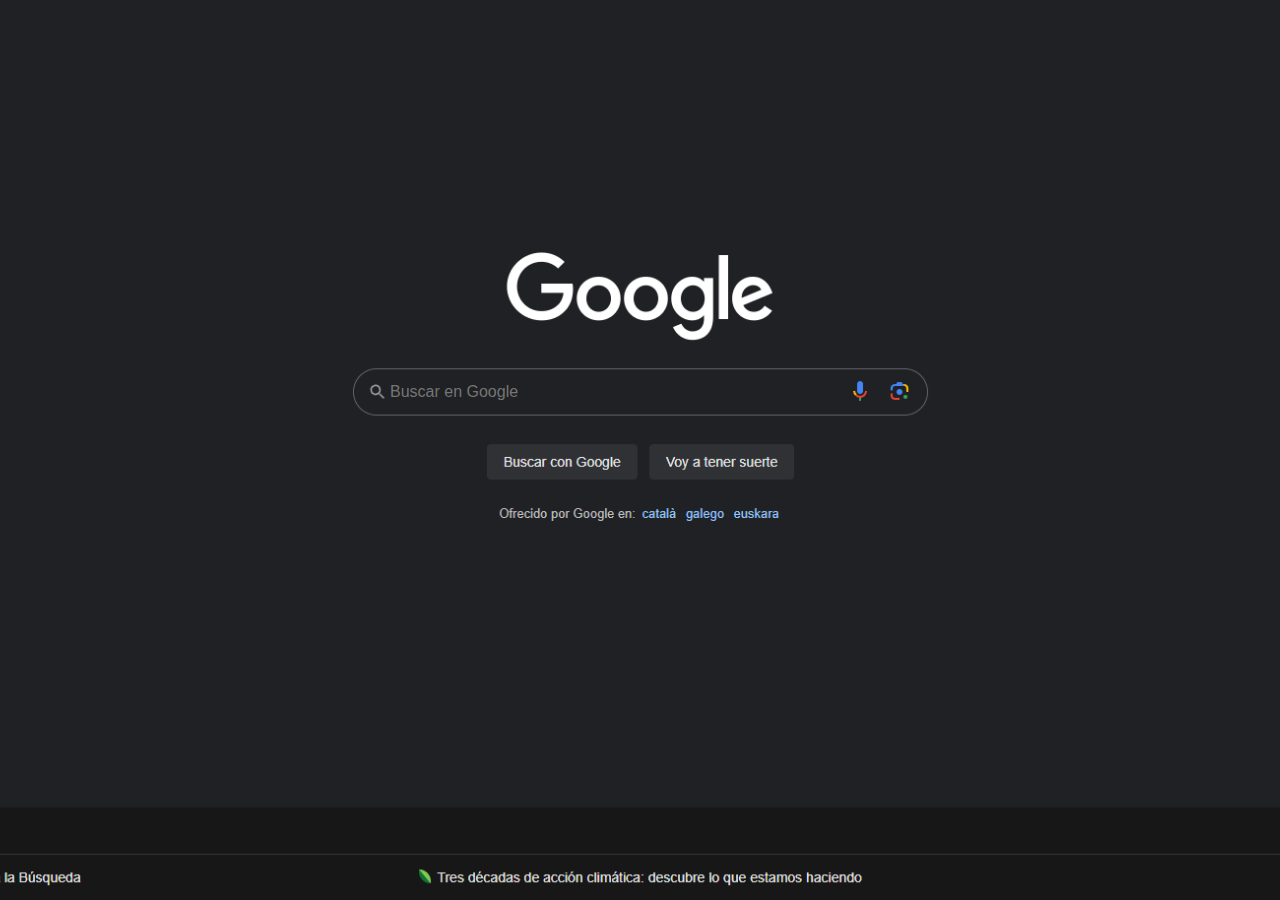
<file: minijuegos.html>
<!DOCTYPE html>
<html lang="es">
<head>
    <meta charset="UTF-8">
    <meta name="viewport" content="width=device-width, initial-scale=1.0">
    <link rel="icon" type="image/png" href="assets/drive.png"/> <!-- Cambia el logo aquí -->
    <link href="https://fonts.googleapis.com/css2?family=Roboto:wght@400;700&display=swap" rel="stylesheet"> <!-- Enlace a Google Fonts -->
    <title>Google Drive</title>
    <style>
        body {
            font-family: 'Roboto', sans-serif; /* Cambia a Roboto */
            background-color: #543294; /* Fondo oscuro */
            color: white; /* Texto blanco */
            text-align: center; /* Alinear texto al centro */
            padding: 20px; /* Espaciado interno */
            margin: 0; /* Sin márgenes */
            display: flex; /* Flexbox para centrar */
            flex-direction: column; /* Colocar en columna */
            align-items: center; /* Centrar horizontalmente */
            justify-content: flex-start; /* Alinear elementos hacia la parte superior */
            height: 100vh; /* Altura total */
            overflow: hidden; /* Evitar desbordamiento */
        }

        /* Glow animado para el título */
        h1 {
            font-size: 2.5rem; /* Tamaño de fuente */
            margin-bottom: 20px; /* Margen inferior */
            font-weight: 700; /* Negrita */
            animation: glow 2s ease-in-out infinite; /* Animación glow */
            color: #fff;
        }

        @keyframes glow {
            0% {
                text-shadow: 0 0 10px #6f42c1, 0 0 20px #6f42c1, 0 0 30px #6f42c1;
            }
            50% {
                text-shadow: 0 0 20px #ab62ff, 0 0 40px #ab62ff, 0 0 50px #ab62ff;
            }
            100% {
                text-shadow: 0 0 10px #6f42c1, 0 0 20px #6f42c1, 0 0 30px #6f42c1;
            }
        }

        /* Estilos del iframe */
        .iframe-container {
            position: relative; /* Necesario para el posicionamiento del botón de pantalla completa */
            width: 90%; /* Ancho del contenedor */
            max-width: 800px; /* Ancho máximo más grande */
            aspect-ratio: 16 / 9; /* Mantener relación de aspecto de 16:9 */
            margin: 20px 0; /* Margen vertical */
        }

        iframe {
            border: none; /* Sin borde */
            border-radius: 5px; /* Bordes redondeados */
            width: 100%; /* Ancho total del contenedor */
            height: 100%; /* Alto total del contenedor */
            box-shadow: 0 4px 8px rgba(0, 0, 0, 0.3); /* Sombra del iframe */
        }

        /* Estilos para el botón de pantalla completa */
        .fullscreen-button {
            position: absolute; /* Posicionamiento absoluto */
            bottom: -40px; /* Ajusta la distancia desde el iframe */
            right: 10px; /* Colocar el botón a la derecha */
            background: none; /* Sin fondo */
            border: none; /* Sin borde */
            cursor: pointer; /* Cursor tipo puntero */
            z-index: 10; /* Asegura que el botón esté en la parte superior */
        }

        .fullscreen-button img {
            width: 30px; /* Ancho de la imagen del botón */
            height: 30px; /* Alto de la imagen del botón */
        }

        /* Estilos del botón de "Volver" */
        .back-button {
            display: inline-block; /* Mostrar como bloque en línea */
            margin-top: 10px; /* Ajuste de margen superior */
            padding: 10px 20px; /* Espaciado interno */
            background-color: #6f42c1; /* Color de fondo morado */
            color: white; /* Color del texto */
            border: none; /* Sin borde */
            border-radius: 5px; /* Bordes redondeados */
            text-decoration: none; /* Sin subrayado */
            transition: box-shadow 0.3s ease, transform 0.3s ease; /* Transición */
            box-shadow: 0 0 10px rgba(111, 66, 193, 0.5); /* Glow inicial */
            position: absolute; /* Posicionamiento absoluto */
            bottom: 50px; /* Ajustar posición hacia arriba */
            left: 20px; /* Colocar el botón a la izquierda */
        }

        .back-button:hover {
            box-shadow: 0 0 20px rgba(111, 66, 193, 0.8); /* Glow más intenso */
            transform: scale(1.05); /* Aumentar tamaño */
        }
    </style>
    <script>
        // Redirigir al index.html si no se ha ingresado la contraseña
        window.onload = function() {
            if (!sessionStorage.getItem("accesoPermitido")) {
                window.location.href = "index.html"; // Redirigir a index.html si no hay acceso autorizado
            }
        }

        function toggleFullScreen() {
            const iframe = document.querySelector("iframe");
            if (!document.fullscreenElement) {
                iframe.requestFullscreen().catch(err => {
                    alert(`Error al intentar activar pantalla completa: ${err.message}`);
                });
            } else {
                document.exitFullscreen();
            }
        }
    </script>
</head>
<body>
    <h1>Minijuegos</h1>
    <div class="iframe-container"> <!-- Contenedor para el iframe y el botón de pantalla completa -->
        <iframe src="https://www.minijuegos.com/" allowfullscreen></iframe>
        <button class='fullscreen-button' onclick="toggleFullScreen()">
            <img src="assets/fullscreen.png" alt="Pantalla Completa">
        </button>
    </div>

    <a class='back-button' href='home.html'>Volver</a>
</body>
</html>
</file>
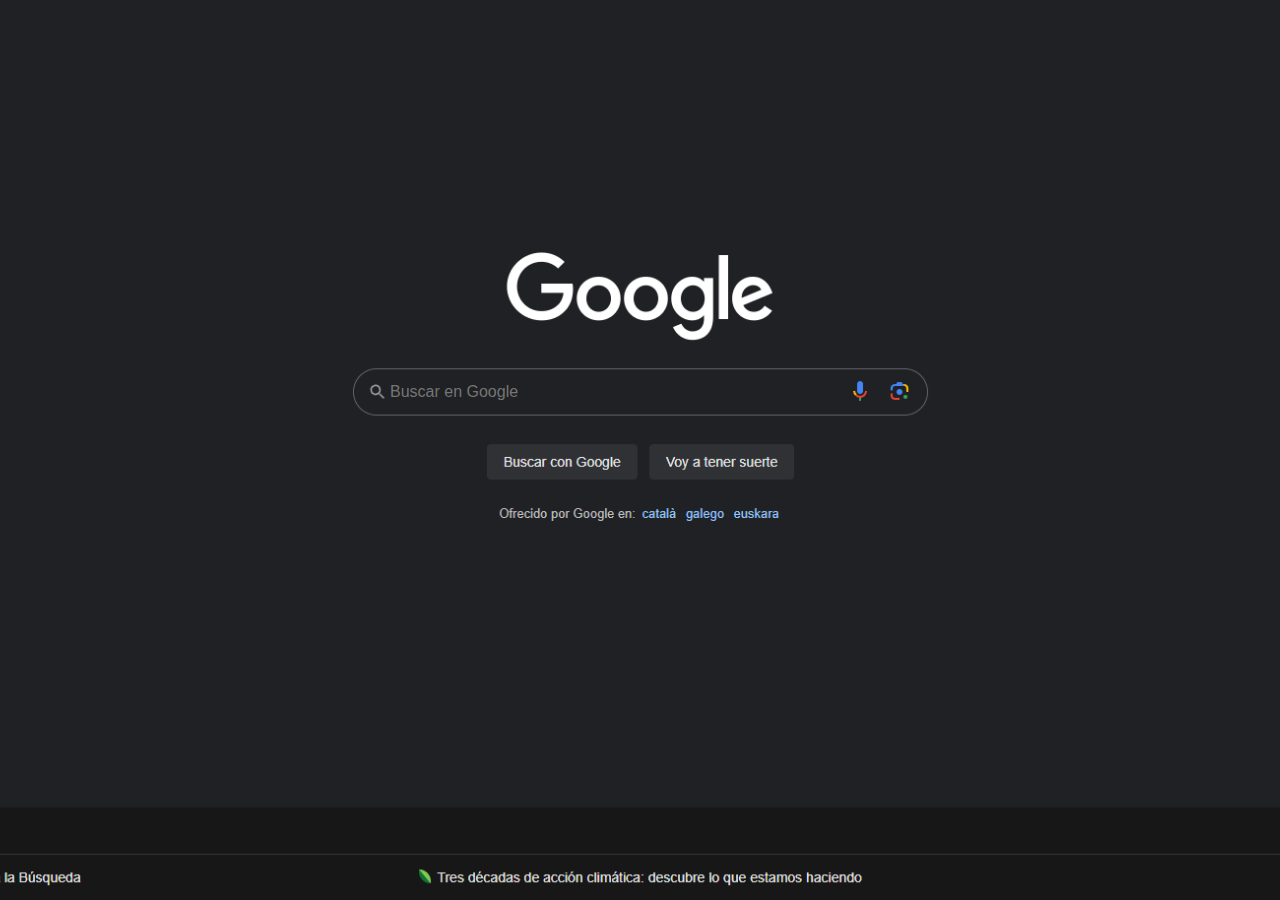
<file: youtube.html>
<!DOCTYPE html>
<html lang="es">
<head>
    <meta charset="UTF-8">
    <meta name="viewport" content="width=device-width, initial-scale=1.0">
    <link rel="icon" type="image/png" href="assets/docs.png"/> <!-- Cambia el logo aquí -->
    <link href="https://fonts.googleapis.com/css2?family=Roboto:wght@400;700&display=swap" rel="stylesheet"> <!-- Enlace a Google Fonts -->
    <title>Documentos de Google</title>
    <style>
        body {
            font-family: 'Roboto', sans-serif; /* Cambia a Roboto */
            background-color: #543294; /* Fondo oscuro */
            color: white; /* Texto blanco */
            text-align: center; /* Alinear texto al centro */
            padding: 20px; /* Espaciado interno */
            margin: 0; /* Sin márgenes */
            display: flex; /* Flexbox para centrar */
            flex-direction: column; /* Colocar en columna */
            align-items: center; /* Centrar horizontalmente */
            justify-content: flex-start; /* Alinear elementos hacia la parte superior */
            height: 100vh; /* Altura total */
            overflow: hidden; /* Evitar desbordamiento */
            position: relative; /* Necesario para el posicionamiento del botón */
        }

        /* Glow animado para el título */
        h1 {
            font-size: 2.5rem; /* Tamaño de fuente */
            margin-bottom: 20px; /* Margen inferior */
            font-weight: 700; /* Negrita */
            animation: glow 2s ease-in-out infinite; /* Animación glow */
            color: #fff;
        }

        @keyframes glow {
            0% {
                text-shadow: 0 0 10px #6f42c1, 0 0 20px #6f42c1, 0 0 30px #6f42c1;
            }
            50% {
                text-shadow: 0 0 20px #ab62ff, 0 0 40px #ab62ff, 0 0 50px #ab62ff;
            }
            100% {
                text-shadow: 0 0 10px #6f42c1, 0 0 20px #6f42c1, 0 0 30px #6f42c1;
            }
        }

        /* Estilos del input de video */
        input[type="text"] {
            width: 80%; /* Ancho del input */
            padding: 10px; /* Espaciado interno */
            border: none; /* Sin borde */
            border-radius: 5px; /* Bordes redondeados */
            font-size: 1rem; /* Tamaño de fuente */
            margin-bottom: 20px; /* Margen inferior */
            box-shadow: 0 2px 5px rgba(0, 0, 0, 0.2); /* Sombra */
        }

        /* Estilos del botón de "Cargar Video" */
        button {
            padding: 10px 20px; /* Espaciado interno */
            background-color: #6f42c1; /* Color de fondo morado */
            color: white; /* Color del texto */
            border: none; /* Sin borde */
            border-radius: 5px; /* Bordes redondeados */
            cursor: pointer; /* Cursor tipo puntero */
            font-size: 1rem; /* Tamaño de fuente */
            transition: box-shadow 0.3s ease, transform 0.3s ease; /* Transición */
            box-shadow: 0 0 10px rgba(111, 66, 193, 0.5); /* Glow inicial */
            margin-bottom: 20px; /* Margen inferior */
        }

        button:hover {
            box-shadow: 0 0 20px rgba(111, 66, 193, 0.8); /* Glow más intenso */
            transform: scale(1.05); /* Aumentar tamaño */
        }

        /* Estilos del iframe */
        .iframe-container {
            position: relative; /* Necesario para el posicionamiento del botón de pantalla completa */
            width: 80%; /* Ancho del contenedor */
            max-width: 600px; /* Ancho máximo */
            aspect-ratio: 16 / 9; /* Mantener relación de aspecto de 16:9 */
            margin: 20px 0; /* Margen vertical */
        }

        iframe {
            border: none; /* Sin borde */
            border-radius: 5px; /* Bordes redondeados */
            width: 100%; /* Ancho total del contenedor */
            height: 100%; /* Alto total del contenedor */
            box-shadow: 0 4px 8px rgba(0, 0, 0, 0.3); /* Sombra del iframe */
        }

        /* Estilos para el botón de pantalla completa */
        .fullscreen-button {
            position: absolute; /* Posicionamiento absoluto */
            bottom: -40px; /* Ajusta la distancia desde el iframe */
            right: 10px; /* Colocar el botón a la derecha */
            background: none; /* Sin fondo */
            border: none; /* Sin borde */
            cursor: pointer; /* Cursor tipo puntero */
            z-index: 10; /* Asegura que el botón esté en la parte superior */
        }

        .fullscreen-button img {
            width: 30px; /* Ancho de la imagen del botón */
            height: 30px; /* Alto de la imagen del botón */
        }

        /* Estilos del botón de "Volver" */
        .back-button {
            display: inline-block; /* Mostrar como bloque en línea */
            margin-top: 20px; /* Margen superior */
            padding: 10px 20px; /* Espaciado interno */
            background-color: #6f42c1; /* Color de fondo morado */
            color: white; /* Color del texto */
            border: none; /* Sin borde */
            border-radius: 5px; /* Bordes redondeados */
            text-decoration: none; /* Sin subrayado */
            transition: box-shadow 0.3s ease, transform 0.3s ease; /* Transición */
            box-shadow: 0 0 10px rgba(111, 66, 193, 0.5); /* Glow inicial */
            position: absolute; /* Posicionamiento absoluto */
            bottom: 70px; /* Ajustar posición hacia arriba */
            left: 20px; /* Colocar el botón a la izquierda */
        }

        .back-button:hover {
            box-shadow: 0 0 20px rgba(111, 66, 193, 0.8); /* Glow más intenso */
            transform: scale(1.05); /* Aumentar tamaño */
        }
    </style>

    <script>
        // Redirigir al index.html si no se ha ingresado la contraseña
        window.onload = function() {
            if (!sessionStorage.getItem("accesoPermitido")) {
                window.location.href = "index.html"; // Redirigir a index.html si no hay acceso autorizado
            }
        }

        function loadVideo() {
            const videoInput = document.getElementById("video").value; 
            const videoId = extractVideoID(videoInput); 
            const iframe = document.getElementById("youtubeFrame"); 
            if (videoId) {
                iframe.src = `https://www.youtube.com/embed/${videoId}`;
            } else {
                alert("Por favor, ingresa un enlace de YouTube válido.");
            }
        }

        function extractVideoID(url) {
            const regex = /(?:https?:\/\/)?(?:www\.)?(?:youtube\.com\/(?:[^\/\n\s]+\/\S+\/|(?:v|e(?:mbed)?)\/|.*[?&]v=)|youtu\.be\/)([a-zA-Z0-9_-]{11})/;
            const match = url.match(regex);
            return match ? match[1] : null; 
        }

        function toggleFullScreen() {
            const iframe = document.getElementById("youtubeFrame");
            if (!document.fullscreenElement) {
                iframe.requestFullscreen().catch(err => {
                    alert(`Error al intentar activar pantalla completa: ${err.message}`);
                });
            } else {
                document.exitFullscreen();
            }
        }
    </script>
</head>
<body>
    <h1>YouTube</h1>
    <input type="text" placeholder="Enlace del video" id="video">
    <button onclick="loadVideo()">Cargar Video</button>
    <div class="iframe-container"> <!-- Contenedor para el iframe y el botón de pantalla completa -->
        <iframe id="youtubeFrame" src="" allow="accelerometer; autoplay; clipboard-write; encrypted-media; gyroscope; picture-in-picture" allowfullscreen></iframe>
        <button class='fullscreen-button' onclick="toggleFullScreen()">
            <img src="assets/fullscreen.png" alt="Pantalla Completa">
        </button>
    </div>

    <a class='back-button' href='home.html'>Volver</a>
</body>
</html>
</file>
